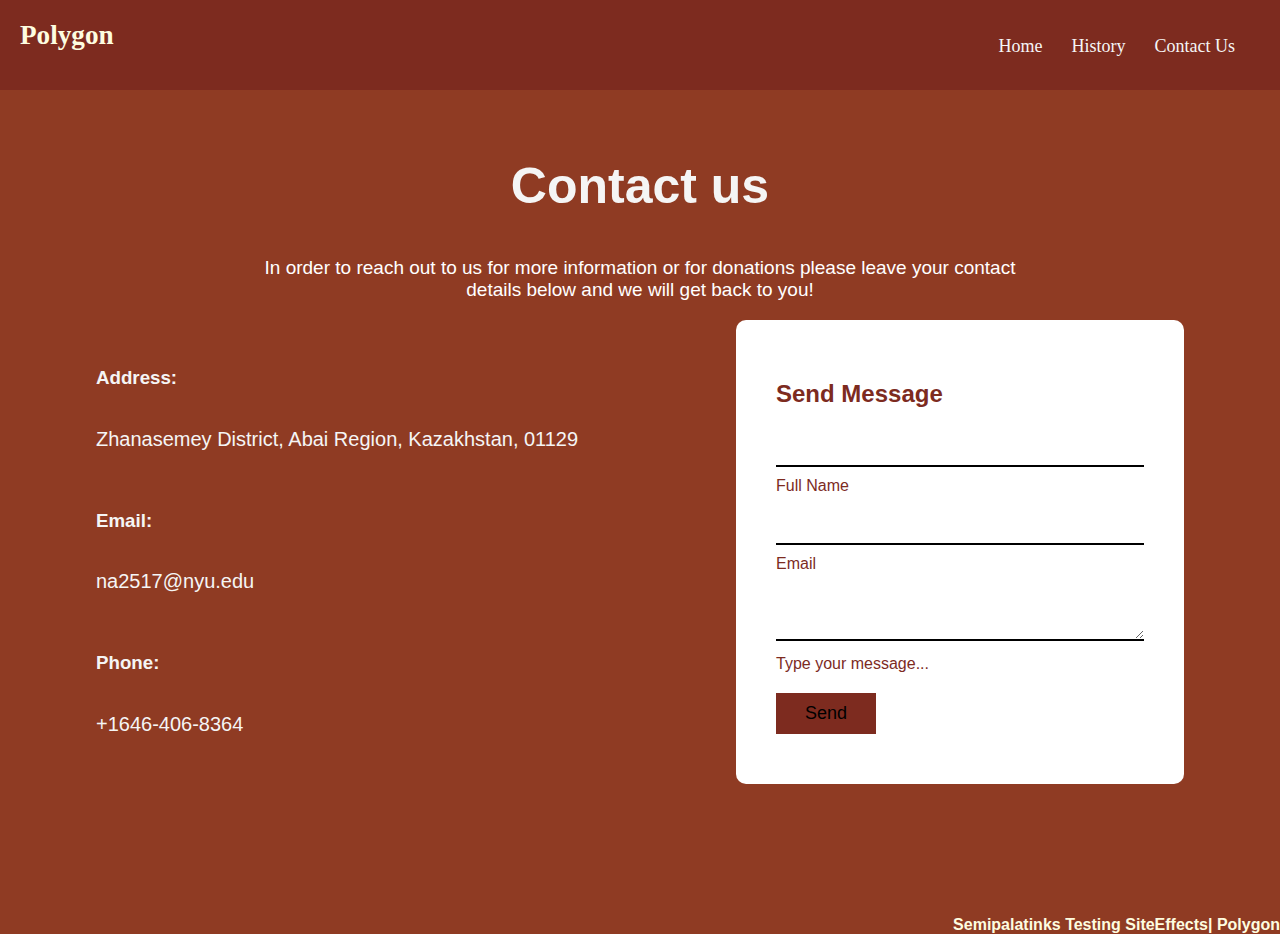
<file: contact.html>
<!DOCTYPE html>
<html>
<head>
	<meta charset="utf-8">
	<meta name="viewport" content="width=device-width, initial-scale=1">
	<title></title>
	<link rel="stylesheet" type="text/css" href="style2.css">

</head>
<body>
	<nav class="navBar">
		<div class="Menu">	
			<div class="logo"><a href = "#">Polygon</a> </div>
			<ul>
				<li><a href="index.html">Home </a></li>
				<li><a href="vlog.html"> History</a></li>
				<li><a href="contact.html">Contact Us</a></li>
			</ul>
		</div>
	</nav>

	<section class="Contact">
		<div class="Content">
			<h2>Contact us</h2>
			<p>In order to reach out to us for more information or for donations please leave your contact details below and we will get back to you!</p>
		</div>		
		<div class="Container">
			<div class="ContactInfo">
				<div class="box">
					<div class="icon"></div>
					<div class="text">
						<h3>Address:</h3>
						<p>Zhanasemey District, Abai Region, Kazakhstan, 01129 </p>
					</div>
				</div>
				<div class="box">
					<div class="icon"></div>
					<div class="text">
						<h3>Email:</h3>
						<p>na2517@nyu.edu </p>
					</div>
				</div>
				<div class="box">
					<div class="icon"></div>
					<div class="text">
						<h3>Phone:</h3>
						<p>+1646-406-8364 </p>
					</div>
				</div>					
			</div>
			<div class="ContactForm">
				<form> 
					<h2>Send Message </h2>
					<div class="inputBox">
						<input type="text" name="" required="required">
						<span>Full Name</span>
					</div>
					<div class="inputBox">
						<input type="text" name="" required="required">
						<span>Email</span>
					</div>
					<div class="inputBox">
						<textarea required= "required"></textarea>
						<span>Type your message...</span>
					</div>
					<div class="inputBox">
						<input type="submit" name="" value="Send">
					</div>
				</form>

			</div>	
		</div>
	</section>

	</div>


				<div class="Footer">
					<p>Semipalatinks Testing SiteEffects| Polygon </p>
				</div>
</body>
</html>
</file>
<file: style2.css>
* {
	box-sizing: border-box;
}
* {

	text-decoration: none;
}
body,html {
	padding: 0;
	margin: 0;
	height: 100%;
	font-family: sans-serif;
	background: #8F3B23;
}

.navBar {

	padding-right: 15px;
	padding-left: 15 px;
}
.Menu {
	display: flex;
	align-items: left;
	justify-content: space-between;
	background: #7D2B1F;
	position: fixed;
	height:10% ;
	width: 100%;
	padding: 20px;
	font-family: calibri;
	top: 0;
	size: 30px;
}
.logo a{
	font-size: 170%;
	font-weight: 900;
	color: #FEFDE0;
	font-family: cursive;
}
li {
	list-style: none;
	display: inline-block;
}
li a{
	color: whitesmoke;
	font-size: 18px;
	margin-right: 25px;

}

.Contact .Content h2{
	font-size: 50px;
}
.Contact {
	min-height: 100vh;
	padding: 80 px 100px;
	display: flex;
	justify-content: center;
	align-items: center;
	flex-direction: column;
	background: url(https://www.atomicarchive.com/media/photographs/testing/soviet/media/rds-37-2.jpg);
	background-size: cover;
}

.Contact .Content {
	color: whitesmoke;
	max-width: 800px;
	text-align: center;
}


.Contact .Content p{
	font-weight: 500;
	color: #FFFFFF;
	font-size: 19px;
}
.Container {
	width: 100%;
	display: flex;
	justify-content: center;
	align-items: center;
	margin-top: 30 px;
}	

.Container .ContactInfo  {
	width: 50%;
	display: flex;
	flex-direction: column;

}
.Container .ContactInfo .box {
	position: relative;
	padding: 10px 0;
	display: flex;
}
.Container .ContactInfo .box .text {
	display: flex;
	margin-left: 20 px;	
	font-size: 50 px;
	color: whitesmoke;
	flex-direction: column;
	font-weight: 300;
}
.Container .ContactInfo .box .text p{
	font-size: 20px;
}

.ContactForm {
	width: 35%;
	padding: 40px;
	background: white;
	color: #7D2B1F;
	border-radius: 10px;

}
.ContactForm h2{
	font-size: 30 px;
	color: #7D2B1F;
	font-weight: 700;
}
.ContactForm .inputBox {
	position: relative;
	width: 100%;
	margin-top: 10px;
}
.ContactForm .inputBox input, textarea {
	width: 100%;
	padding: 5px 0;
	font-size: 16px;
	margin: 10px 0;
	border: none;
	border-bottom: 2px solid black;
	outline: none;
}

.ContactForm .inputBox input[type="submit"] {
	width: 100px;
	background: #7D2B1F;
	border: none;
	cursor: pointer;
	padding: 10px;
	font-size: 18px;
}

.Footer {

	text-align: right;
	font-weight: bold;
	color: #FEFDE0;
	font-size: 24 px;

}
</file>
